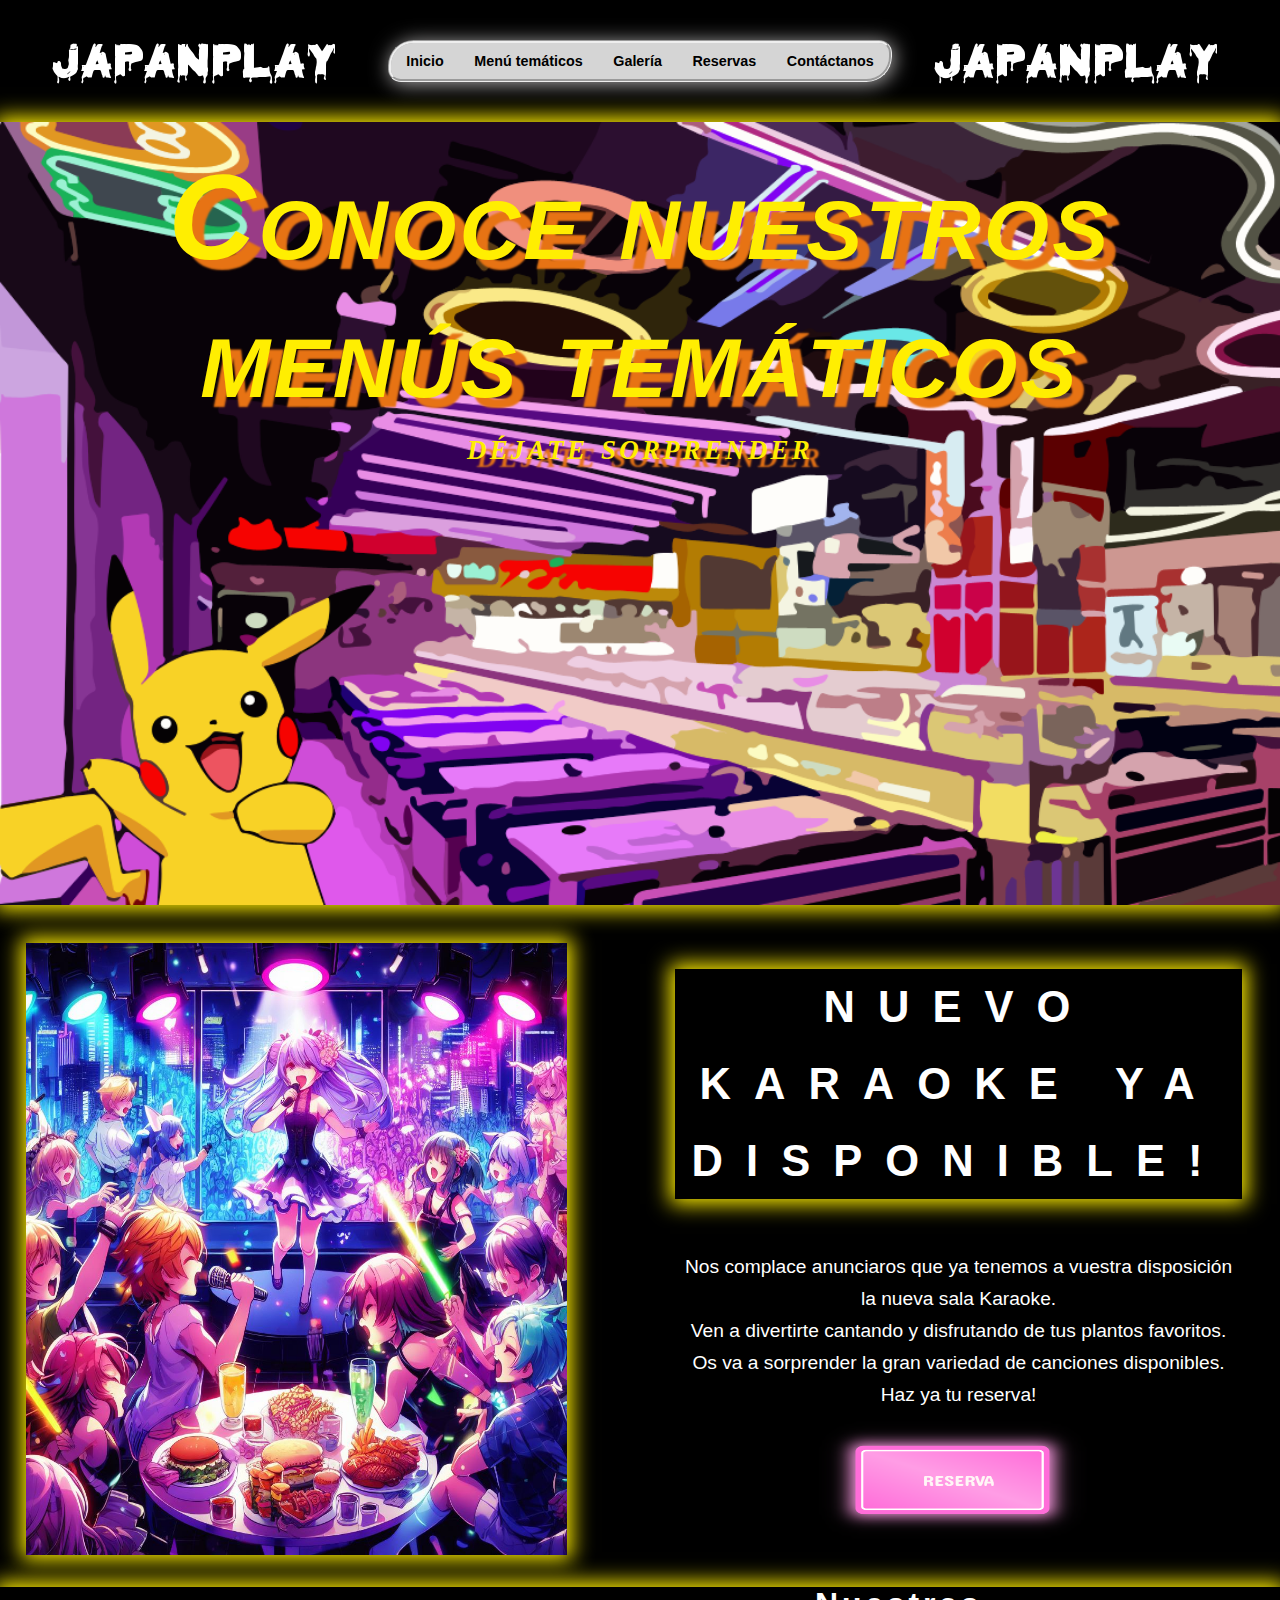
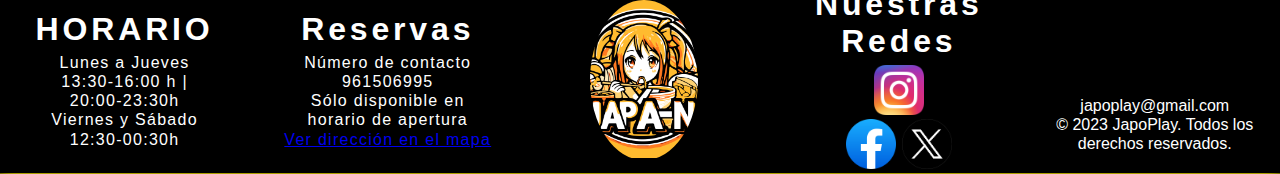
<file: index.html>
<!DOCTYPE html>
<html>
    <head>
        <meta charset="UTF-8">
        <meta name="description" content="Portada-PlayJapan">
        <meta name="keywords" content="portada, japones, tematizado">
        <title>PlayJapan</title>
        <link rel="shortcut icon" href="Imagenes/vector-doraemon-wallpaper-photo-24.png">
        <link rel="stylesheet" type="text/css"  href="japo.css">
    </head>

<body>

    <nav class="contenedor-barra">

         <div class="logo">
                   <img src="Imagenes/texto.png" alt="logoprincipio"> 
        </div>

        <ul class="barra">
            <li><a href="index.html">Inicio</a></li>
            <li><a href="menu.htm">Menú temáticos</a></li>
            <li><a href="galeria.html">Galería</a></li>
            <li><a href="contacto.html#reservar">Reservas</a></li>
            <li><a href="contacto.html">Contáctanos</a></li>
    
        </ul>
        <div class="logo">
            <img src="Imagenes/texto.png" alt="logoprincipio">
 </div>
    </nav>

    <div>
        <div class="logo"></div>
        <div class="logo2"></div>
        <div class="fondo">
        <div class="titulo">
            <p><h1>Conoce nuestros <br> menús temáticos</h1></p>
            <p><h2>déjate sorprender</h2></p>
        </div>
        </div>
    </div>
    
    <div class="texto">
        <div class="karaoke">
            <img class="imagenkara" src="Imagenes/karaoke.jpg"> </div>
       <div class="dirigir">
            <H1>NUEVO KARAOKE YA DISPONIBLE!</H1>

        <p> Nos complace anunciaros que ya tenemos a vuestra disposición 
            <br> la nueva sala Karaoke.
            <br>Ven a divertirte cantando y disfrutando de tus plantos favoritos.
            <br>Os va a sorprender la gran variedad de canciones disponibles.
            <br> Haz ya tu reserva!
       </p>

       <div class="contenedor">
                <a class="neon" href="contacto.html#reservar"><img class="neon" src="Imagenes/neon5.png" height="140px" width="300px"></a>
            
       </div>
    </div>
    </div>

    <footer>
        <div class="horario">
             <div>  <h1>HORARIO</h1>
                    <p>Lunes a Jueves
                    <br>13:30-16:00 h | 20:00-23:30h
                    <br>Viernes y Sábado
                            <br>12:30-00:30h</p>
                </div>
        </div>
        <div class="horario">
            <div>  <h1>Reservas</h1>
                   <p>Número de contacto
                   <br>961506995
                   <br>Sólo disponible
                   en horario de apertura
                   <br><a href="contacto.html#map">Ver dirección en el mapa</a>
                   </p>
               </div>
       </div>
        <div class="imagenlogo">
            <a href="japo.html"><img src="Imagenes/puede.png" alt="logo" width="220px" height="160px"></a>
        </div>
        <div class="horario">
            <div>  <h1>Nuestras Redes</h1>
                
                <p><a href="https://www.instagram.com/"><img src="Imagenes/Instagram_icon.png.webp" height="50px" ></a>
                <br><a href="https://www.facebook.com/"><img src="Imagenes/2021_Facebook_icon.svg.webp" height="50px"></a>
                <a href="https://twitter.com/"><img src="Imagenes/1690643640twitter-x-icon-png.webp" height="50px"></a>
            </p>
               </div>
       </div>
        <div class="final">
        <p>japoplay@gmail.com</p>
        <p>&copy; 2023 JapoPlay. Todos los derechos reservados.</p>
        </div>
    </footer>

</body>

</html>
</file>
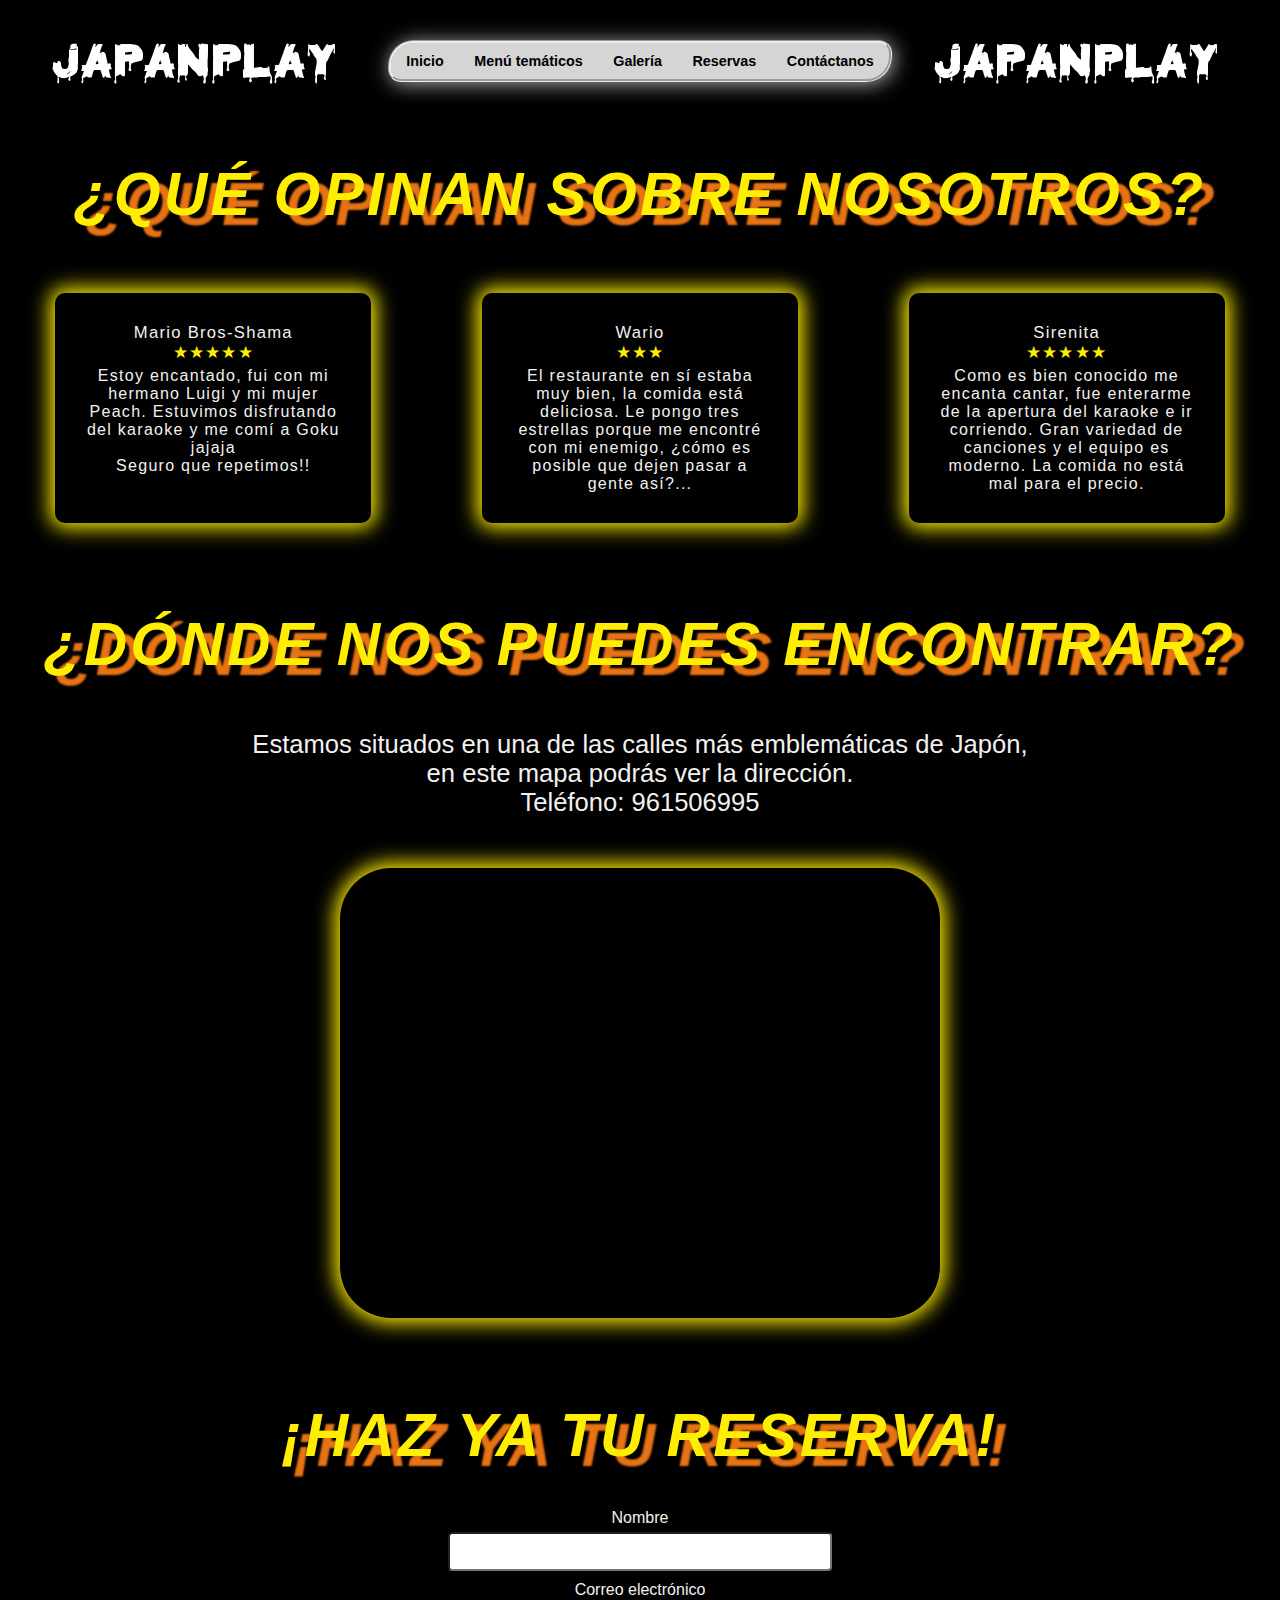
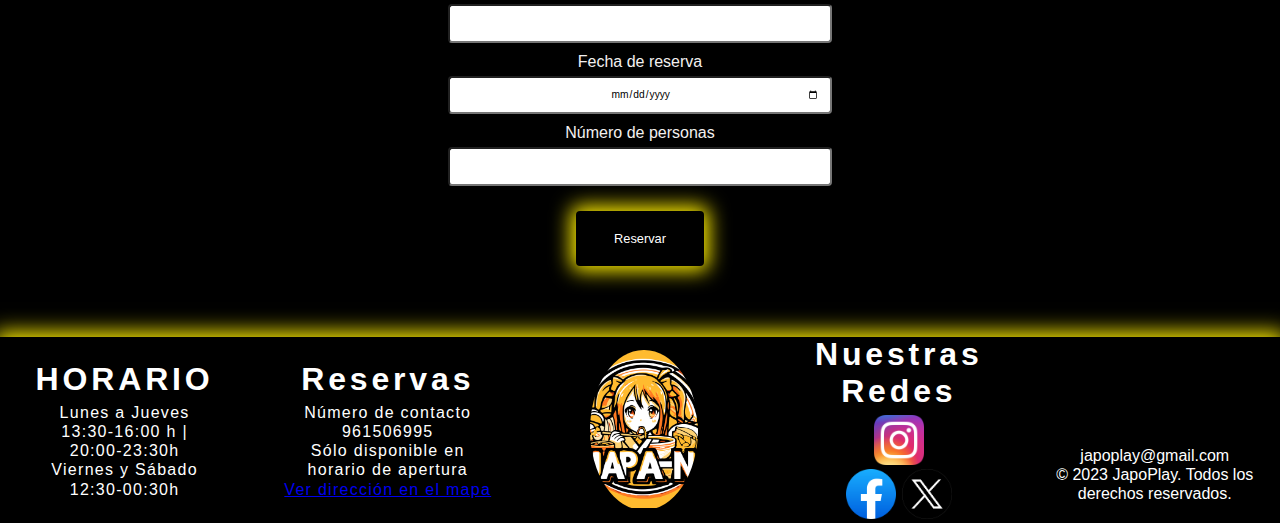
<file: contacto.html>
<!DOCTYPE html>
<html lang="en">
<head>
    <meta charset="UTF-8">
    <meta name="viewport" content="width=device-width, initial-scale=1.0">
    <meta name="keywords" content="portada, japones, tematizado">
    <title>PlayJapan</title>
    <link rel="shortcut icon" href="Imagenes/vector-doraemon-wallpaper-photo-24.png">
    <link rel="stylesheet" type="text/css"  href="japo.css">
</head>

<body>
    <nav class="contenedor-barra">

        <div class="logo">
                  <img src="Imagenes/texto.png" alt="logoprincipio">
       </div>

       <ul class="barra">
            <li><a href="index.html">Inicio</a></li>
            <li><a href="menu.htm">Menú temáticos</a></li>
            <li><a href="galeria.html">Galería</a></li>
            <li><a href="contacto.html#reservar">Reservas</a></li>
            <li><a href="contacto.html">Contáctanos</a></li>
   
       </ul>
       <div class="logo">
           <img src="Imagenes/texto.png" alt="logoprincipio">
</div>
   </nav>

<div class="contactoini">
        <p><h1 class="titulo">¿QUÉ OPINAN SOBRE NOSOTROS?</h1></p>
</div>
    
<div class="reseñas">
         <div class="reseña">
            <p class="nombre">Mario Bros-Shama</p>
            <p class="puntuacion">★★★★★</p>
            <p class="parra">Estoy encantado, fui con mi hermano Luigi y mi mujer Peach.
                Estuvimos disfrutando del karaoke y me comí a Goku jajaja<br>
                Seguro que repetimos!!
            </p>
        </div>
        <div class="reseña">
            <p class="nombre">Wario</p>
            <p class="puntuacion">★★★</p>
            <p class="parra">El restaurante en sí estaba muy bien, la comida está deliciosa.
                Le pongo tres estrellas porque me encontré con mi enemigo, ¿cómo es posible
                que dejen pasar a gente así?...
            </p>
        </div>
        <div class="reseña">
            <p class="nombre">Sirenita</p>
            <p class="puntuacion">★★★★★</p>
            <p class="parra">Como es bien conocido me encanta cantar, fue enterarme de la apertura
                del karaoke e ir corriendo. Gran variedad de canciones y el equipo
                es moderno. La comida no está mal para el precio.
            </p>
        </div>
</div> 

<nav class="mapa">
    <p><h2 class="titulo">¿DÓNDE NOS PUEDES ENCONTRAR?</h2></p>
    <nav id="map" class="map">
        <p>Estamos situados en una de las calles más emblemáticas de Japón,<br>
            en este mapa podrás ver la dirección.<br>
            Teléfono: 961506995
        </p>
    <iframe src="https://www.google.com/maps/embed?pb=!1m18!1m12!1m3!1d1927.548327377759!2d139.7009038062877!3d35.65885189758308!2m3!1f0!2f0!3f0!3m2!1i1024!2i768!4f13.1!3m3!1m2!1s0x60188bcaeb0cd12b%3A0x20e563a2e0aec969!2sShibuya%20Scramble%20Crossing!5e0!3m2!1ses!2ses!4v1700313653736!5m2!1ses!2ses" width="600" height="450" style="border:0;" allowfullscreen="" loading="lazy" referrerpolicy="no-referrer-when-downgrade"></iframe>
    </nav>
</nav>

<div id="reservar">


    <div class="mapa" >
    <p><h4 class="titulo">¡HAZ YA TU RESERVA!</h1></p>
        <nav class="formulario">
        <label for="nombre">Nombre</label>
        <input type="text" id="nombre" name="nombre" required>
  
        <label for="correo">Correo electrónico</label>
        <input type="email" id="correo" name="correo" required>
  
        <label for="fecha">Fecha de reserva</label>
        <input type="date" id="fecha" name="fecha" required class="fecha2" >
  
        <label for="personas">Número de personas</label>
        <input type="number" id="personas" name="personas" min="1" required>
  
        <button type="submit">Reservar</button>
        </nav>
    </div>
</div>

<footer>
    <div class="horario">
         <div>  <h1>HORARIO</h1>
                <p>Lunes a Jueves
                <br>13:30-16:00 h | 20:00-23:30h
                <br>Viernes y Sábado
                        <br>12:30-00:30h</p>
            </div>
    </div>
    <div class="horario">
        <div>  <h1>Reservas</h1>
               <p>Número de contacto
               <br>961506995
               <br>Sólo disponible
               en horario de apertura
               <br><a href="contacto.html#map">Ver dirección en el mapa</a>
               </p>
           </div>
   </div>
    <div class="imagenlogo">
        <a href="japo.html"><img src="Imagenes/puede.png" alt="logo" width="220px" height="160px"></a>
    </div>
    <div class="horario">
        <div>  <h1>Nuestras Redes</h1>
            
            <p><a href="https://www.instagram.com/"><img src="Imagenes/Instagram_icon.png.webp" height="50px" ></a>
            <br><a href="https://www.facebook.com/"><img src="Imagenes/2021_Facebook_icon.svg.webp" height="50px"></a>
            <a href="https://twitter.com/"><img src="Imagenes/1690643640twitter-x-icon-png.webp" height="50px"></a>
        </p>
           </div>
   </div>
    <div class="final">
    <p>japoplay@gmail.com</p>
    <p>&copy; 2023 JapoPlay. Todos los derechos reservados.</p>
    </div>
</footer>
</body>
</html>
</file>
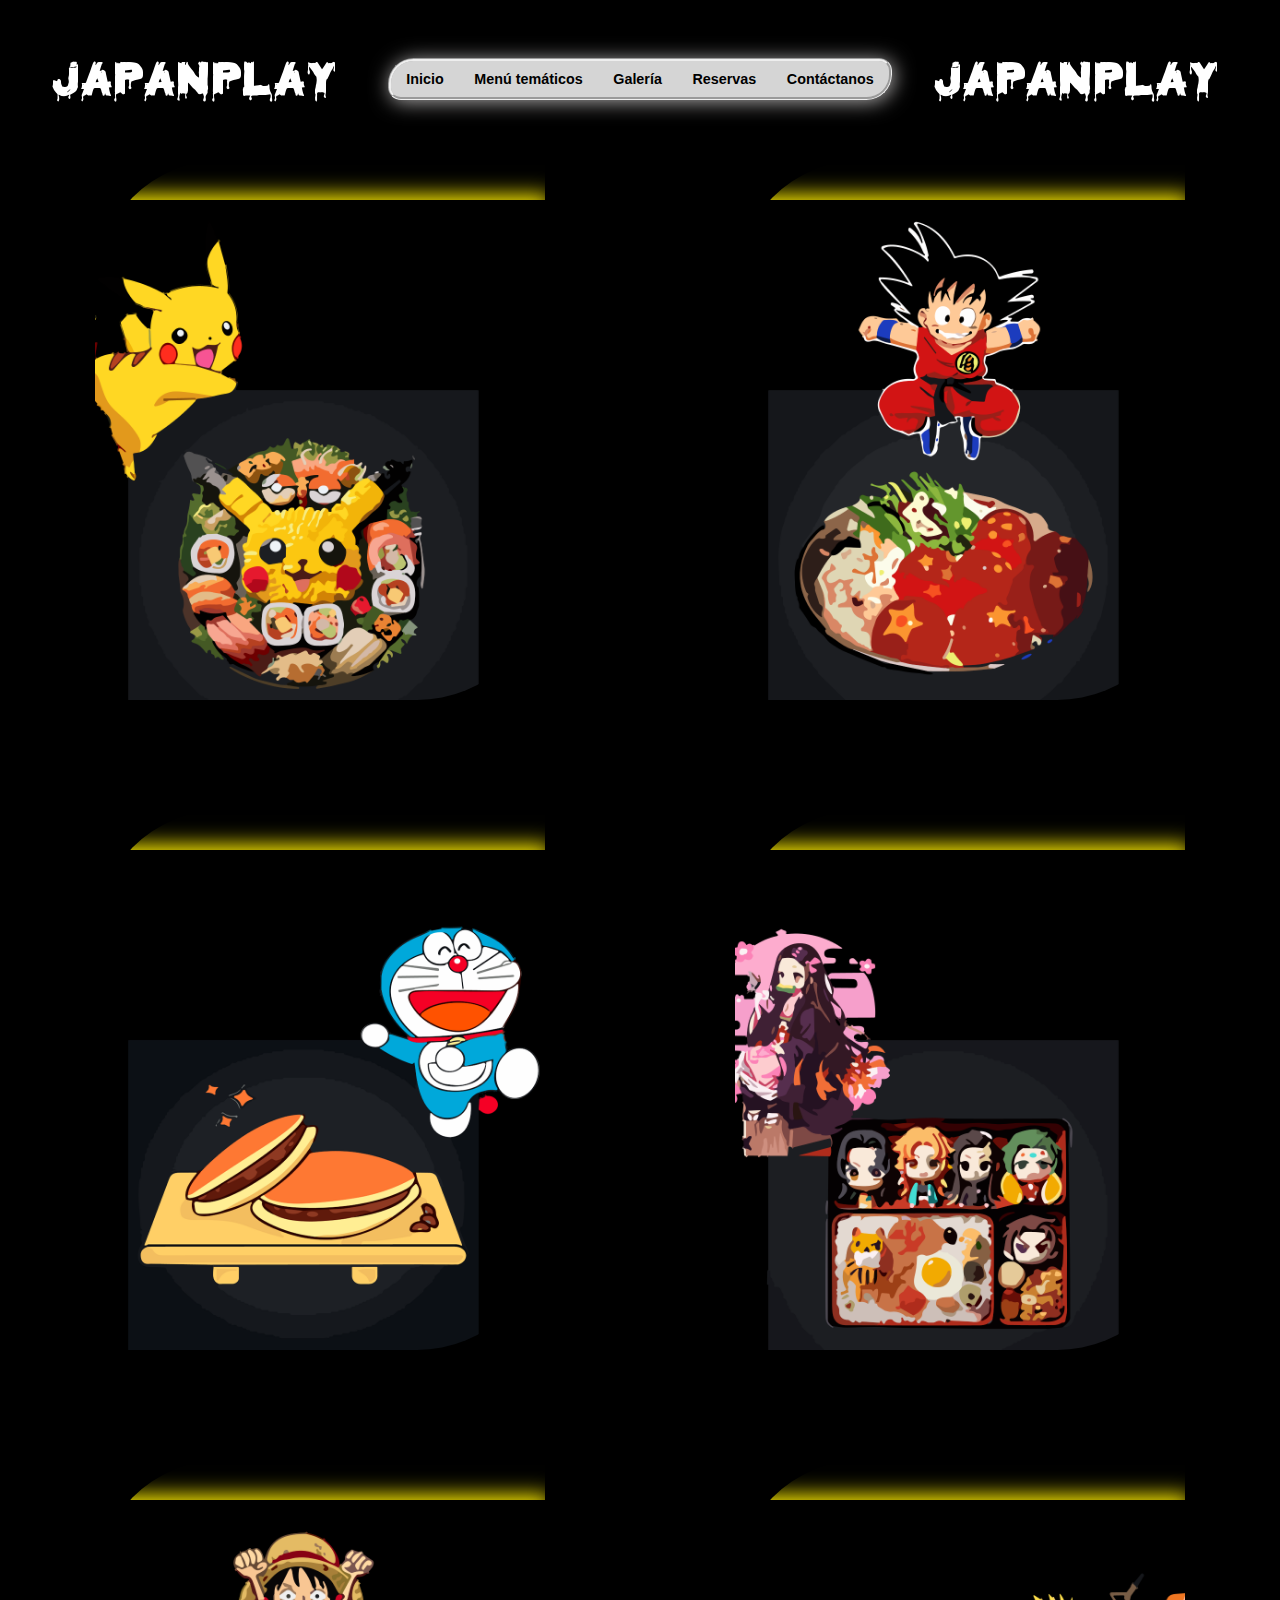
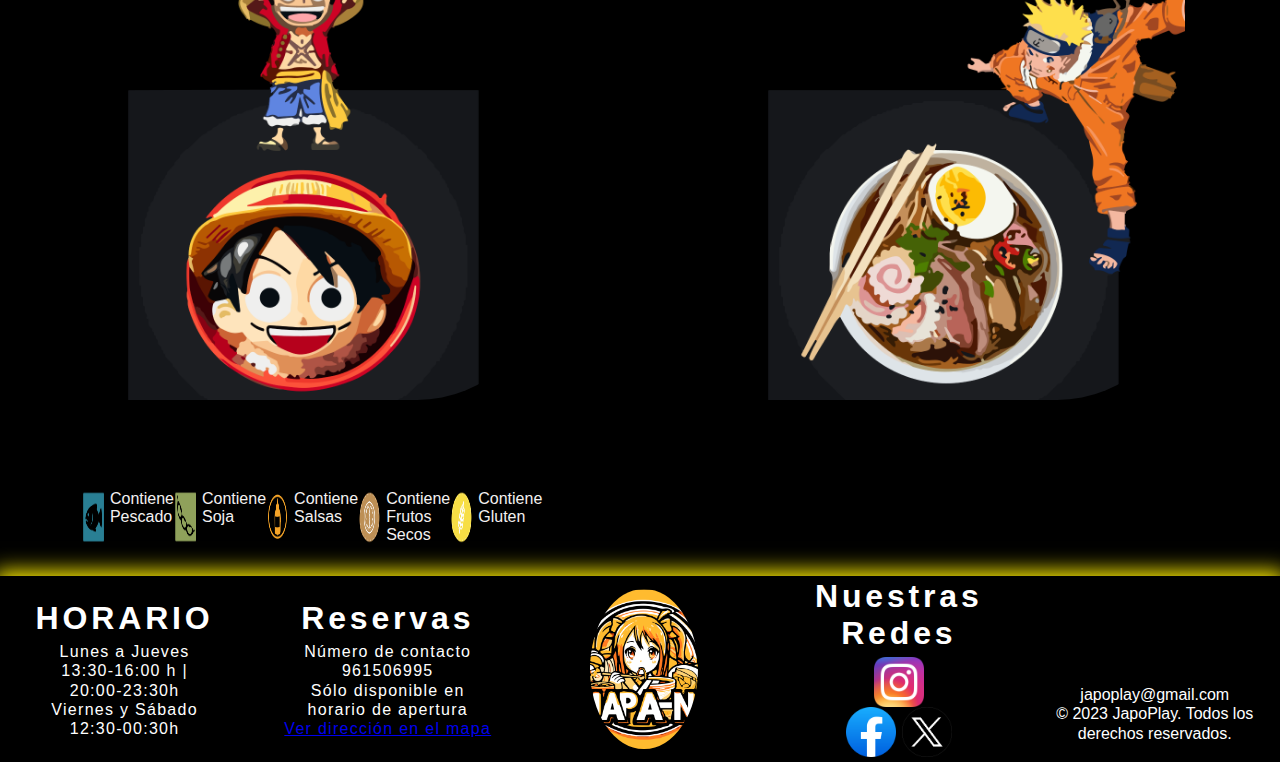
<file: menu.htm>
https://github.com/CeliaaLopez/Web-CV-Celia.git<!DOCTYPE html>
<html lang="en">
<head>
    <meta charset="UTF-8">
    <meta name="viewport" content="width=device-width, initial-scale=1.0">
    <meta name="keywords" content="portada, japones, tematizado">
    <title>PlayJapan</title>
    <link rel="shortcut icon" href="Imagenes/vector-doraemon-wallpaper-photo-24.png">
    <link rel="stylesheet" type="text/css"  href="japo.css">
</head>

<body>
    <nav class="contenedor-barra">

        <div class="logo">
                  <img src="Imagenes/texto.png" alt="logoprincipio">
       </div>

       <ul class="barra">
            <li><a href="index.html">Inicio</a></li>
            <li><a href="menu.htm">Menú temáticos</a></li>
            <li><a href="galeria.html">Galería</a></li>
            <li><a href="contacto.html#reservar">Reservas</a></li>
            <li><a href="contacto.html">Contáctanos</a></li>
       </ul>
       <div class="logo">
        <img src="Imagenes/texto.png" alt="logoprincipio">
        </div>
    </nav>

    <div class="tarjetas">
        <div class="tarjeta">
          <img src="Imagenes/Menu/pika2.png" alt="Imagen 1">
        </div>
    
        <div class="tarjeta">
          <img src="Imagenes/Menu/goku.png" alt="Imagen 2">
        </div>
    
        <div class="tarjeta">
          <img src="Imagenes/Menu/manudora.png" alt="Imagen 3">
        </div>
    
        <div class="tarjeta">
          <img src="Imagenes/Menu/bento1.png" alt="Imagen 4">
        </div>
    
        <div class="tarjeta">
          <img src="Imagenes/Menu/one.png" alt="Imagen 5">
        </div>
    
        <div class="tarjeta">
          <img src="Imagenes/Menu/naruto.png" alt="Imagen 6">
        </div>
      </div>

      <div class="alergeno">
        <img src="Imagenes/Base de datos/allergen_food_fish_icon-icons.com_56429.png">
        <p>Contiene Pescado</p>
        <img src="Imagenes/Base de datos/allergen_soybeans_icon-icons.com_56425.png">
        <p>Contiene Soja</p>
        <img src="Imagenes/Base de datos/mustard-amber_109467.png">
        <p>Contiene Salsas</p>
        <img src="Imagenes/Base de datos/nuts_allergen_food_allergens_icon_183715.png">
        <p>Contiene Frutos Secos</p>
        <img src="Imagenes/Base de datos/gluten_allergen_food_allergens_icon_183719.png">
        <p>Contiene Gluten</p>
    
    </div>
    
      <footer>
        <div class="horario">
             <div>  <h1>HORARIO</h1>
                    <p>Lunes a Jueves
                    <br>13:30-16:00 h | 20:00-23:30h
                    <br>Viernes y Sábado
                            <br>12:30-00:30h</p>
                </div>
        </div>
        <div class="horario">
            <div>  <h1>Reservas</h1>
                   <p>Número de contacto
                   <br>961506995
                   <br>Sólo disponible
                   en horario de apertura
                   <br><a href="contacto.html#map">Ver dirección en el mapa</a>
                   </p>
               </div>
       </div>
        <div class="imagenlogo">
            <a href="japo.html"><img src="Imagenes/puede.png" alt="logo" width="220px" height="160px"></a>
        </div>
        <div class="horario">
            <div>  <h1>Nuestras Redes</h1>
                
                <p><a href="https://www.instagram.com/"><img src="Imagenes/Instagram_icon.png.webp" height="50px" ></a>
                <br><a href="https://www.facebook.com/"><img src="Imagenes/2021_Facebook_icon.svg.webp" height="50px"></a>
                <a href="https://twitter.com/"><img src="Imagenes/1690643640twitter-x-icon-png.webp" height="50px"></a>
            </p>
               </div>
       </div>
        <div class="final">
        <p>japoplay@gmail.com</p>
        <p>&copy; 2023 JapoPlay. Todos los derechos reservados.</p>
        </div>
    </footer>



</body>
</html>
</file>
<file: japo.css>
* {
    padding: 0;
    margin: 0;
}

/*FOTO DE FONDO*/

body { 
    display: flex;
    flex-direction: column;
    font-family: Impact, Haettenschweiler, 'Arial Narrow Bold', sans-serif;
    background-color: black;
    height: 100%;
    width: 100%;
}

.logo {
    display: flex;
    margin-right: 2.5vw;
    margin-left: 2.5vw;
         
}

.fondo {
    background-image: url("Imagenes/qq.png");
    background-repeat: no-repeat;
    background-size: cover;
    height: 87vh;  
    box-shadow: 0px 0px 20px 5px rgb(255, 238, 1);
}

.titulo {
    color: rgb(255, 238, 1);
    font-size: 4.7vw;
    font-style: oblique;
    text-shadow: 12px 10px 2px rgb(231, 115, 20);
    font-variant: small-caps;
    margin: 0 auto; /* Centrar horizontalmente */
    text-align: center;
    letter-spacing: 0.25vw;
    padding-top: 2vw;
}

.titulo h2 {
    font-size: 3vw;
    font-family: cursive;
    text-shadow: 10px 8px 2px rgb(231, 115, 20);
}

/*BARRA DE NAVEGACION*/

.contenedor-barra {
    display: flex;
    align-items: center;
    justify-content: space-between;   
    padding: 10px;    
}

.barra {
    width: 50%;
    display: flex;
    list-style: none;
    justify-content: space-around;
    align-items: center;
    background-color: #ffffffd5;
    border-radius: 2vw 1vw;
    border-style: groove;
    box-shadow: 2px 2px 20px rgba(247, 244, 244, 0.705);
    z-index: 100%; 
}

.barra a {
    text-decoration: none;
    display: block; /*hace más alta la barra*/
    padding: 10px;
    font-size: 1.12vw;
    font-family: Impact, Haettenschweiler, 'Arial Narrow Bold', sans-serif;
    font-weight: 550;
    color: rgb(0, 0, 0);
}

.barra a:hover {
    transition: background-color 0.3s ease;
    box-shadow: 0 0 20px 5px rgb(255, 238, 1);   
}
/*TEXTO DEL BODY*/

.texto{
    color: white;
    display: flex;
    text-align: center;
    width:100%;
    height: 100%; 
    justify-content: space-between;


}
.karaoke{
    margin-right:70px; /*para separar la imagen del texto*/
    max-width: 100%;
    width: 100%;
    margin-top: 3vw;
    margin-left: 2vw;
    box-shadow: 0px 0px 20px 5px rgb(255, 238, 1);
    
}
.imagenkara{
    width: 100%;
    height: 100%;
}
.texto h1{
    margin-top: 5vw;
    margin-right: 3vw;
    font-size:3.4vw;
    letter-spacing: 1.8vw;  
    line-height: 6vw;
    box-shadow: 0 0 20px 5px rgb(255, 238, 1);;
}
.dirigir{
    margin-left: 3vw;
}
.texto p {
    margin-top: 4vw;
    max-width: 100%;
    line-height: 2.5vw;
    justify-content: center;
    margin-right: 3vw;
    font-size: 1.5vw;
}
.contenedor{
    display: flex;
    margin-right: 3vw;
    justify-content: center;
    align-items: center;
}

.neon{
    transition: transform 0,3s ease;
}
.neon:hover{
    filter: contrast(2);
    filter: saturate(2);
}

/*FOOTER*/

footer {
    display: flex;
    background-color: transparent;
    color: white;
    text-align: center;
    align-items: center;
    padding: 10px;
    height: 13vw;
    margin-top: 2.5vw;
    box-shadow: 0 0 20px 5px rgb(255, 238, 1);
}
.imagenlogo{
 
    display: flex;
    justify-content: center;
    align-items: center;
    border:double 3px black;
    border-radius: 50%;
    margin-right: 6vw;
    margin-left: 4vw;
    width: 165px; /*tamaño del circulo que quiero crear ya que la imagen no se ajusta al circulo creado con border radius*/
    height: 160px;
    overflow: hidden; /*para que sólo se muestre el círculo y así no se vea mi botón*/
}

.horario{
    display: flex;
    justify-content: left;
    align-items: center;
    height: 60%;
    margin-left: 2vw;
    margin-right: 3.5vw;   
}
.horario h1{
    letter-spacing: 0.3vw;
}
.horario p{
   margin-top: 0.4vw; 
   line-height: 1.5vw;
   letter-spacing: 0.1vw;
}
.final{
    margin-top: 7vw;
    line-height: 1.5vw;
}

/*TARJETA DE MENÚS*/

.tarjetas{
    display: flex;
    justify-content: space-around;
    flex-wrap: wrap;
}
.tarjeta {
    padding-top: 40px;
    width: 450px;
    height: 500px;
    border-radius: 10vw 0vw 10vw;
    margin: 20px;
    margin-bottom: 90px;
    overflow: hidden; 
    transition: transform 1s;   
  }

.tarjeta img {
    width: 100%;
    height: 100%;
    object-fit: cover;
    box-shadow: 0 0 20px 5px rgb(255, 238, 1);
  }
  
  .tarjeta::after {
    content: "";
    position: absolute;
    top: 0;
    left: 0;
    right: 0;
    bottom: 0;
    background-image: url(Imagenes/Menu/menmupika.png);
    background-size: cover;
    background-position: 1vw;
    transform: rotateY(180deg);
    opacity: 0;
    pointer-events: none; /* Evita que se vuelva loca la pagina al mover el raton */
    transition: opacity 1s;
}
.tarjeta:nth-child(2)::after {
    background-image: url(Imagenes/menubueno.png);
    
}
.tarjeta:nth-child(3)::after {
    background-image: url(Imagenes/Menu/doraemenu.png);
    
}
.tarjeta:nth-child(4)::after {
    background-image: url(Imagenes/menubento.png);
    
}
.tarjeta:nth-child(5)::after {
    background-image: url(Imagenes/Menu/onemenu.png);
    
}
.tarjeta:nth-child(6)::after {
    background-image: url(Imagenes/Menu/narumenu.png);
    
}

.tarjeta:hover::after {
      opacity: 1;
  }
  
  .tarjeta:hover {
    transform: rotateY(180deg);
    box-shadow: 0 0 20px 5px rgb(255, 238, 1);
  }
  .alergeno {
    color: #f3f0f0;
    display: flex;
    width: 30%;
    flex-direction:row;
    justify-content: space-around;
    margin-left: 6.4vw;   
}
.alergeno img {
    width: 6%;
    margin-right: 5px;
}

  /*PAGINA DE CONTACTO*/

.reseñas {
    display: flex;
    justify-content: space-around;
    flex-wrap: wrap;
    padding-top: 2vw;
  }
 .contactoini{
    padding-top: 1vw;
 }
  .reseña {
    letter-spacing: 0.1vw;
    width: 20%;
    padding: 30px;
    margin: 10px;
    background-color: transparent;
    color: #f3f0f0;
    border-radius: 10px;
    box-shadow: 0 0 20px 5px rgb(255, 238, 1);
    margin-top: 3vw;
    min-height: 150px;/*para que siempre tenga la misma altura independientemente del texto*/   
  }
  .nombre, .puntuacion{
    text-align: center;
    font-size: 1.3vw;
  }
  .puntuacion{
    color:rgb(255, 238, 1);
  }
  .parra{
    margin-top: 0.3vw;
    text-align: center;
  }
  .mapa{
    padding-top: 4vw;
  }
  .map{
    color: #f3f0f0;
    margin-top: 4vw;
    font-size: 2vw;
    text-align: center;
  }
  .map iframe{
    border-radius:4vw;
    margin-top: 4vw;
    box-shadow: 0 0 20px 5px rgb(255, 238, 1);
  }
  .formulario{
    color: #f3f0f0;
    padding: 3vw;
    display: flex;
    flex-direction:column;
    width: 30%;
    margin: auto;
    text-align: center;   
  }

  input {
    padding: 10px;
    margin-top: 5px;
    margin-bottom: 10px;
    border-radius: 4px;
  }
  
  button {
    display: flex;
    width: 10vw;
    padding: 20px;
    background-color: transparent;
    justify-content: center;
    font-size: 1vw;
    margin: auto;
    margin-top: 1.2vw;
    color: #fff;
    border:none;
    border-radius:4px;
    cursor:pointer; /*para que aparezca la mano de cursor*/
    box-shadow: 0 0 20px 5px rgb(255, 238, 1);
    font-family:Impact, Haettenschweiler, 'Arial Narrow Bold', sans-serif;
  }
  .fecha2{
    text-align: center;
    font-family: Impact, Haettenschweiler, 'Arial Narrow Bold', sans-serif;
    font-size: 0.8vw;
    padding-left: 2vw;
  }
  
  button:hover {
    background-color: rgba(255, 238, 1, 0.596);
  }
  
  /*GALERIA*/

.fotos{
    display: flex;
    justify-content: space-around;
    flex-wrap: wrap;
}
.fotoga {
    padding-top: 40px;
    width: 450px;
    height: 500px;
    margin: 20px;
    margin-bottom: 90px;
    overflow: hidden;   
  }

.fotoga img {
    width: 100%;
    height: 100%;
    object-fit:cover;
    
    box-shadow: 0 0 20px 5px rgb(255, 238, 1);
}
.fotoga img:hover{
    filter: contrast(1);
    filter: saturate(1.5);
}


@media screen and (max-width: 1110px) {
    footer {
        flex-direction: column; /* van a pasar a ser columnas */
        height: auto; /* la altura la pongo en auto para que se ajuste sola */
    }
    .imagenlogo {
        margin-bottom: 2vw; /* Añade espacio en la parte inferior */
    }

    .horario {

        margin-top: 1.5vw; 
        margin-bottom: 1.5vw; 
    }

    .horario p {
        line-height: 3vw; /*espacio entre las lineas para que no se vea muy junto*/
    }
    .barra {
        display:flex;
        flex-direction: column; 
        position:absolute; /*asi cubre toda la pantalla tapando el logo*/
        width: 100%;
        margin-left:-1.6vw ;
        z-index: 1;
        
        background-color: #f3f0f0;
    }
    div{
        display: flex;
        flex-direction: column;
        width: 100%;
    }
  
    .texto p {
        
        font-size: 2.5vw; 
        line-height: 3vw;
    }
    .reseñas{
        display: flex;
        flex-direction: column;
        align-content: center;
    }
    .tarjetas{
        display: flex;
        flex-direction: column;
        align-content: center;
    }
    .fotos{
        display: flex;
        flex-direction: column;
        align-content: center;
    }
}
</file>
